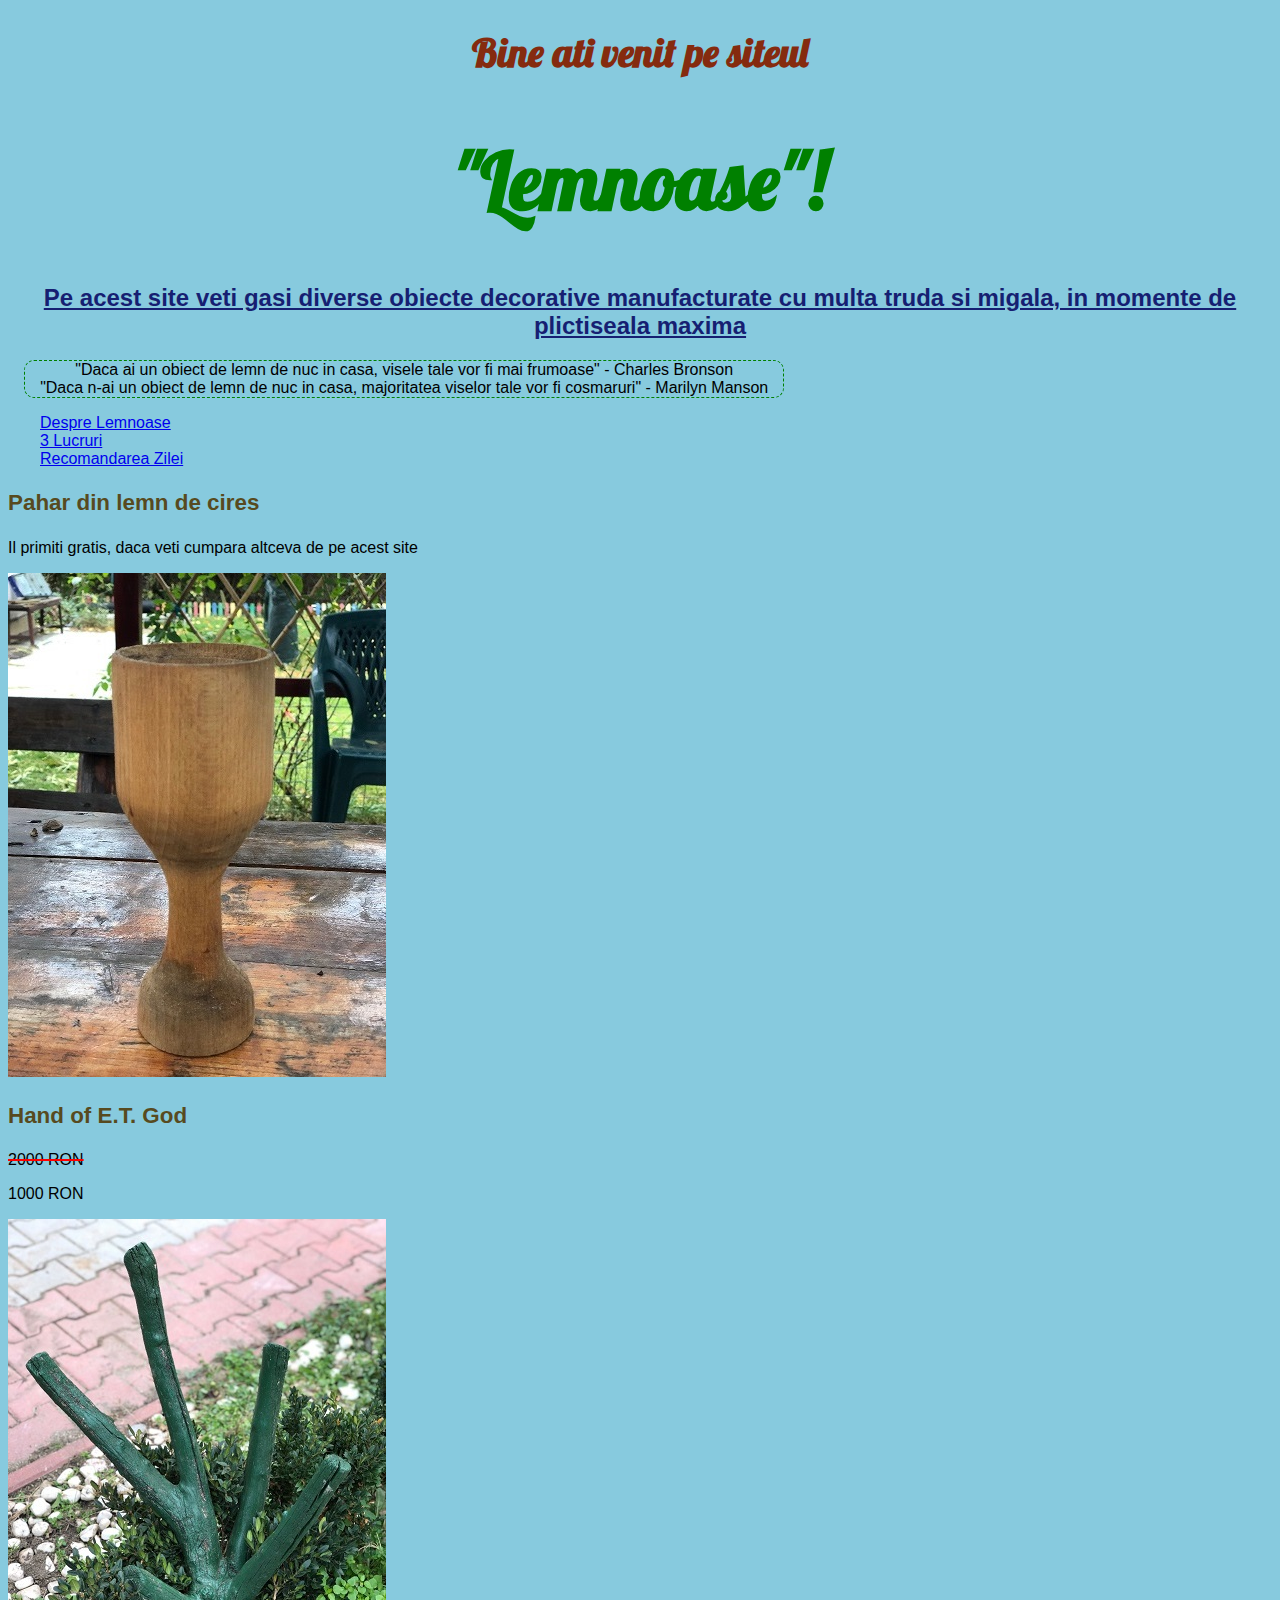
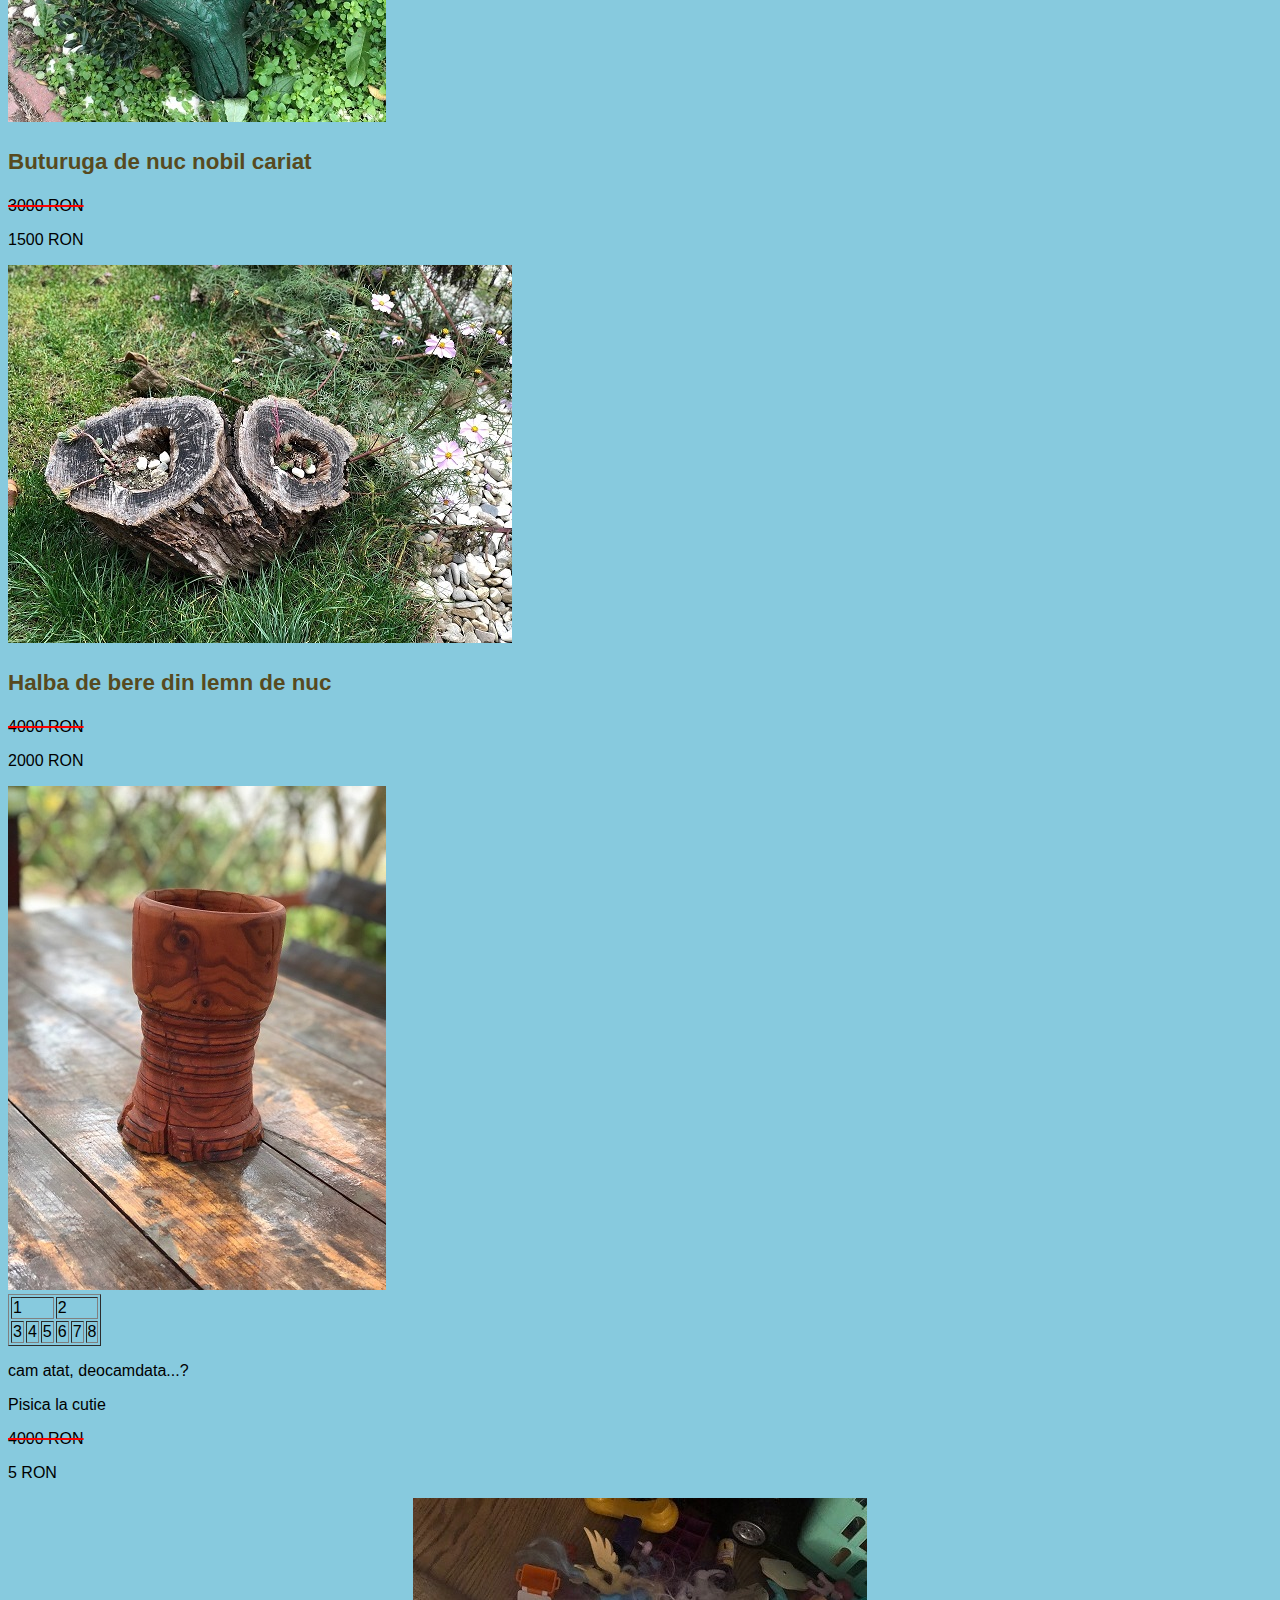
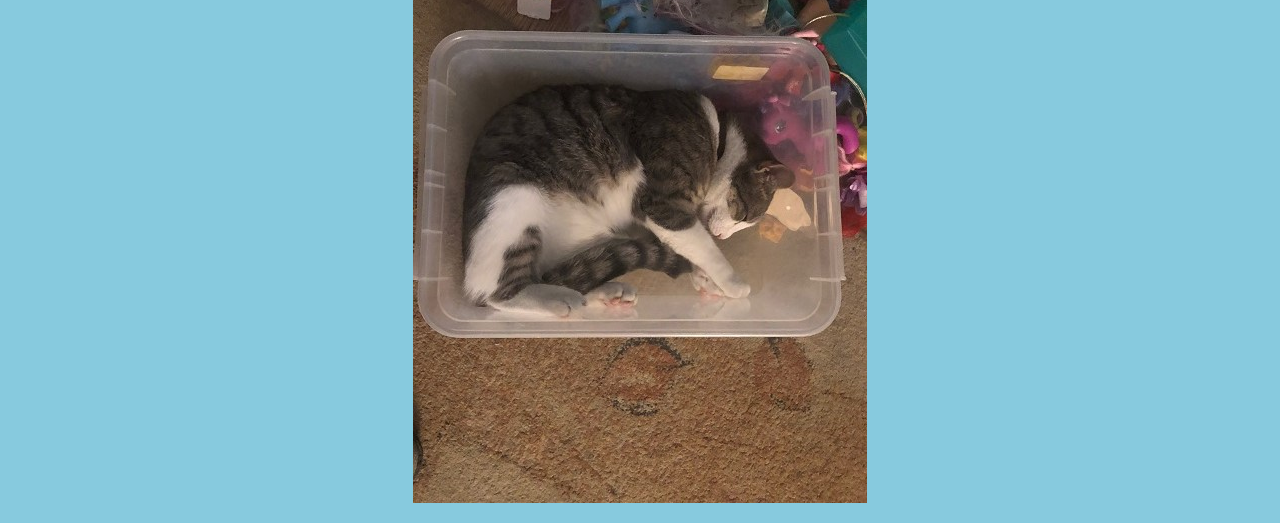
<file: index.html>
<!DOCTYPE html>
<html lang="en">
<head>
    <meta charset="UTF-8">
    <meta name="viewport" content="width=device-width, initial-scale=1.0">
    <title>Lemnoase</title>
    <link rel="stylesheet" href="lemnoase.css">
    <link rel="preconnect" href="https://fonts.gstatic.com">
<link href="https://fonts.googleapis.com/css2?family=Lobster&display=swap" rel="stylesheet"> 
</head>
<body>
    <h1 class="Prima">Bine ati venit pe siteul</h1><h1 class="Doua">"Lemnoase"!</h1>
    <h2>Pe acest site veti gasi diverse obiecte decorative manufacturate cu multa truda si migala, in momente de plictiseala maxima</h2>
<blockquote>"Daca ai un obiect de lemn de nuc in casa, visele tale vor fi mai frumoase" - Charles Bronson
<br>
"Daca n-ai un obiect de lemn de nuc in casa, majoritatea viselor tale vor fi cosmaruri" - Marilyn Manson

</blockquote>

    <a href="about.html" target="_blank">Despre Lemnoase</a><br>
    <a href="list.html" target="_blank">3 Lucruri</a><br>
    <a href="#pisica">Recomandarea Zilei</a>

<h3>Pahar din lemn de cires</h3>
<p>Il primiti gratis, daca veti cumpara altceva de pe acest site</p>
<img src="1.jpg" alt="">

<h3>Hand of E.T. God</h3>
<p id="pretvechi">2000 RON</p>
<p>1000 RON</p>

<img src="2.jpg" alt="">

<h3>Buturuga de nuc nobil cariat</h3>
<p id="pretvechi">3000 RON</p>
<p>1500 RON</p>
<img src="3.jpg" alt="">

<h3>Halba de bere din lemn de nuc</h3>
<p id="pretvechi">4000 RON</p>
<p>2000 RON</p>
<img src="4.jpg" alt="">

<table border = "1">

 
    <tr>    
        <td colspan="3">1</td>
        <td colspan="3">2</td>

        </tr>
        <tr>
            <td>3</td>
            <td>4</td>
            <td>5</td>
            <td>6</td>
            <td>7</td>
            <td>8</td>
</tr>



</table>


<p> cam atat, deocamdata...?</p>


<p id="pisica">Pisica la cutie</p>
<p id="pretvechi">4000 RON</p>
<p>5 RON</p>
<p class="imagine"> <img src="pisica.jpg" alt=""> </P>


</body>
</html>
</file>
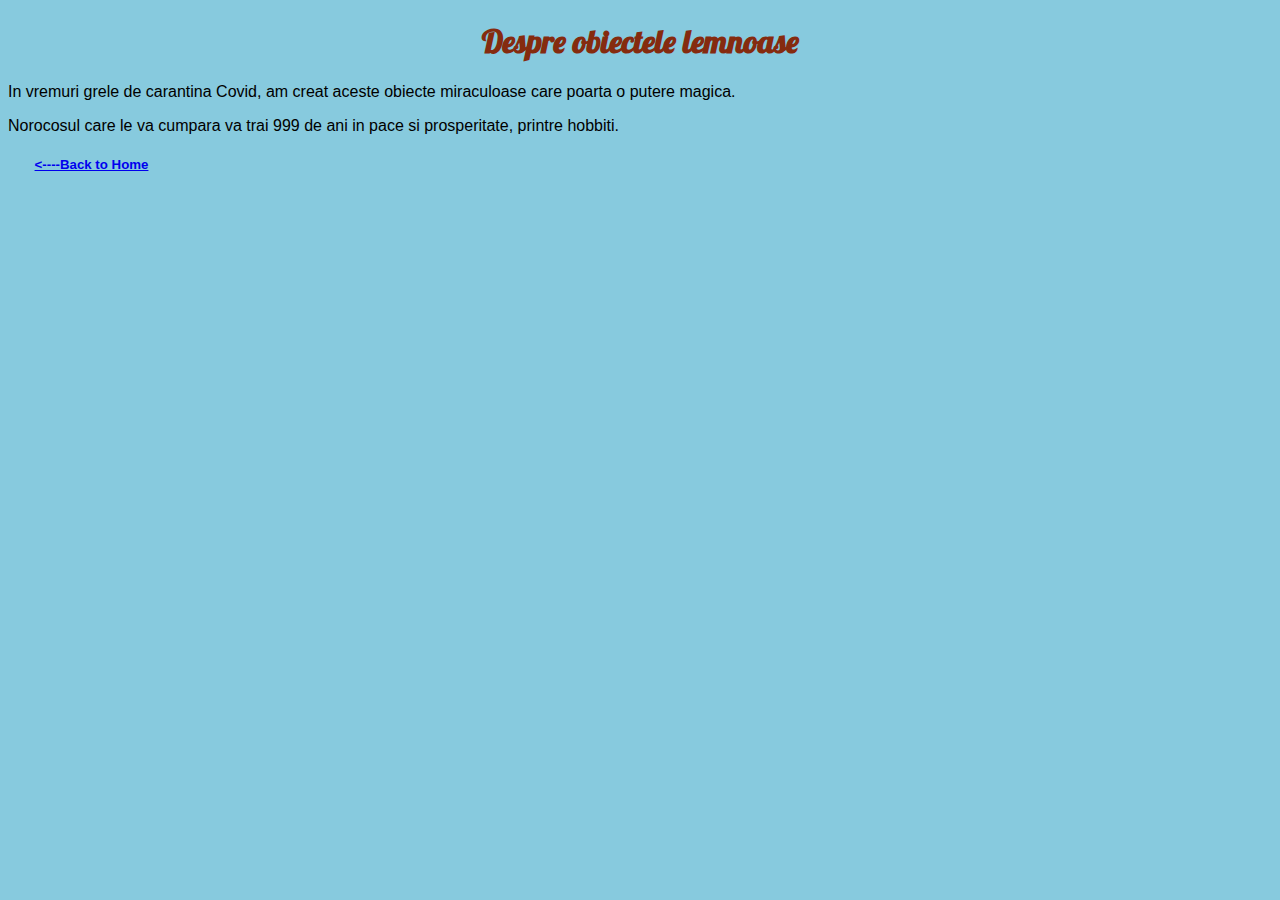
<file: about.html>
<!DOCTYPE html>
<html lang="en">
<head>
    <meta charset="UTF-8">
    <meta name="viewport" content="width=device-width, initial-scale=1.0">
    <title>About Lemnoase</title>
    <link rel="stylesheet" href="lemnoase.css">

</head>
<body>
    <h1>Despre obiectele lemnoase</h1>
    <p>In vremuri grele de carantina Covid, am creat aceste obiecte miraculoase care poarta o putere magica.</p> 
    <p>Norocosul care le va cumpara va trai 999 de ani in pace si prosperitate, printre hobbiti.</p>

    <h5><a href="index.html"><----Back to Home</a></h5>
</body>
</html>
</file>
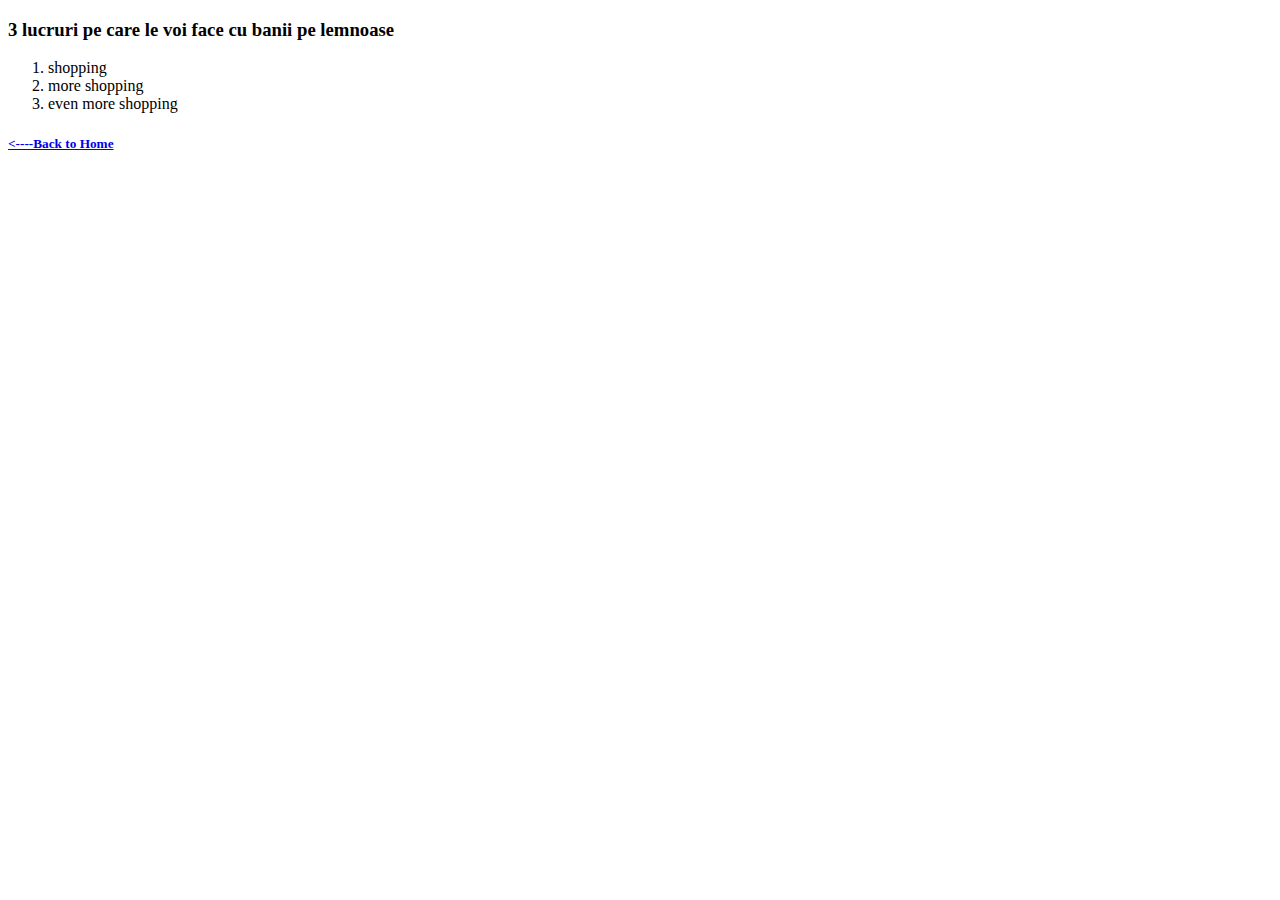
<file: list.html>
<!DOCTYPE html>
<html lang="en">
<head>
    <meta charset="UTF-8">
    <meta name="viewport" content="width=device-width, initial-scale=1.0">
    <title>Lucruri de facut cu banii</title>
</head>
<body>
    
<h3>3 lucruri pe care le voi face cu banii pe lemnoase</h3>

<ol>
<li>shopping</li>
<li>more shopping</li>
<li>even more shopping</li>
</ol>

<h5><a href="index.html"><----Back to Home</a></h5>


</body>
</html>
</file>
<file: lemnoase.css>
@import url('https://fonts.googleapis.com/css2?family=Lobster&display=swap');
html {

    scroll-behavior: auto;
}

body {background-color: rgb(135, 202, 222);
font-family: sans-serif;


}

h1{
    color: rgb(133, 43, 15);
    text-align: center;
    font-family: 'Lobster', cursive;
    }
    h2{
    color: rgb(22, 31, 114);
    text-align: center;
    font-size: 1.5em;
    text-decoration: underline;
    }

    h3{
color: rgb(87, 74, 32);
font-size: 1.4em;


    }

    #pretvechi 
    {text-decoration: line-through;
        text-decoration-color: red;
        text-decoration-thickness: 2px;
        text-decoration-style:inherit;
      
        }

        .imagine {

            text-align: center;

        }

        blockquote
        {
font-size: medium;
text-align: center;
border: medium;
border-style: dashed;
border-width: 1px;
border-color: green;
border-radius: 10px;
margin: 1em;
width: 60%


        }

        a {

            margin: 2em;
        }

        .Prima {
font-size: 40px;
        }

        .Doua
        {
            font-size: 80px;
color: green;

        }
</file>
